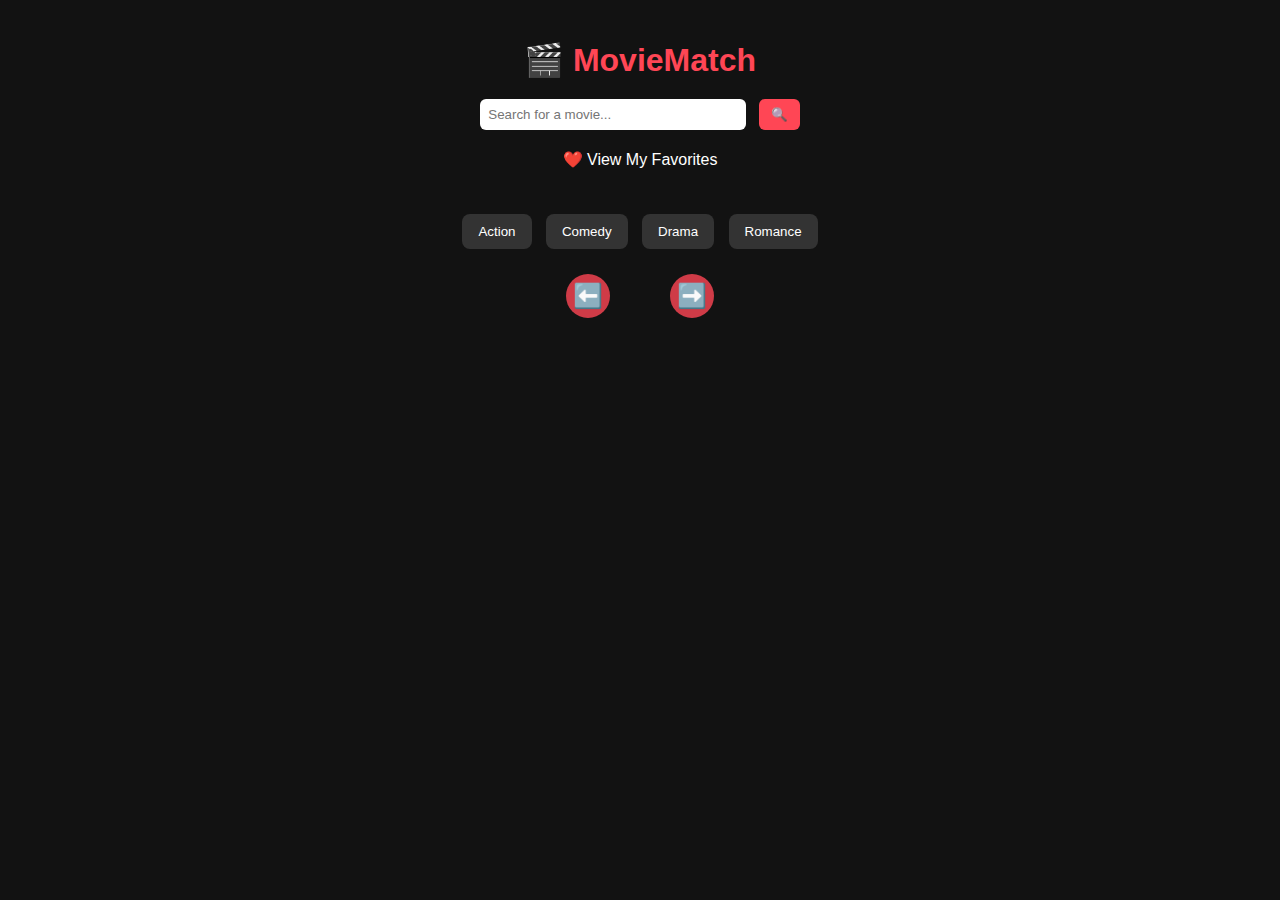
<file: frontend/index.html>
<!DOCTYPE html>
<html lang="en">
<head>
  <meta charset="UTF-8" />
  <link rel="icon" href="favicon.ico" type="image/x-icon">
  <title>MovieMatch</title>
  <link rel="stylesheet" href="style.css" />
</head>
<body>
  <h1>🎬 MovieMatch</h1>

  <div id="search-bar">
    <input type="text" id="searchInput" placeholder="Search for a movie..." />
    <button onclick="handleSearch()">🔍</button>
  </div>

  <a href="favorites.html">❤️ View My Favorites</a>

  <div id="genre-selection">
    <button data-genre="28">Action</button>
    <button data-genre="35">Comedy</button>
    <button data-genre="18">Drama</button>
    <button data-genre="10749">Romance</button>
  </div>

  <!-- Carrousel -->
  <div class="carousel-wrapper">
    <button class="carousel-arrow left" onclick="changePage(-1)">⬅️</button>
    <div id="results" class="carousel-track"></div>
    <button class="carousel-arrow right" onclick="changePage(1)">➡️</button>
  </div>

  <script src="script.js" defer></script>

  <!-- MODAL -->
  <div id="movieModal" class="modal" style="display: none;">
    <div class="modal-content">
      <span class="close-btn" onclick="closeModal()">❌</span>
      <div id="modalBody"></div>
    </div>
  </div>
</body>
</html>
</file>
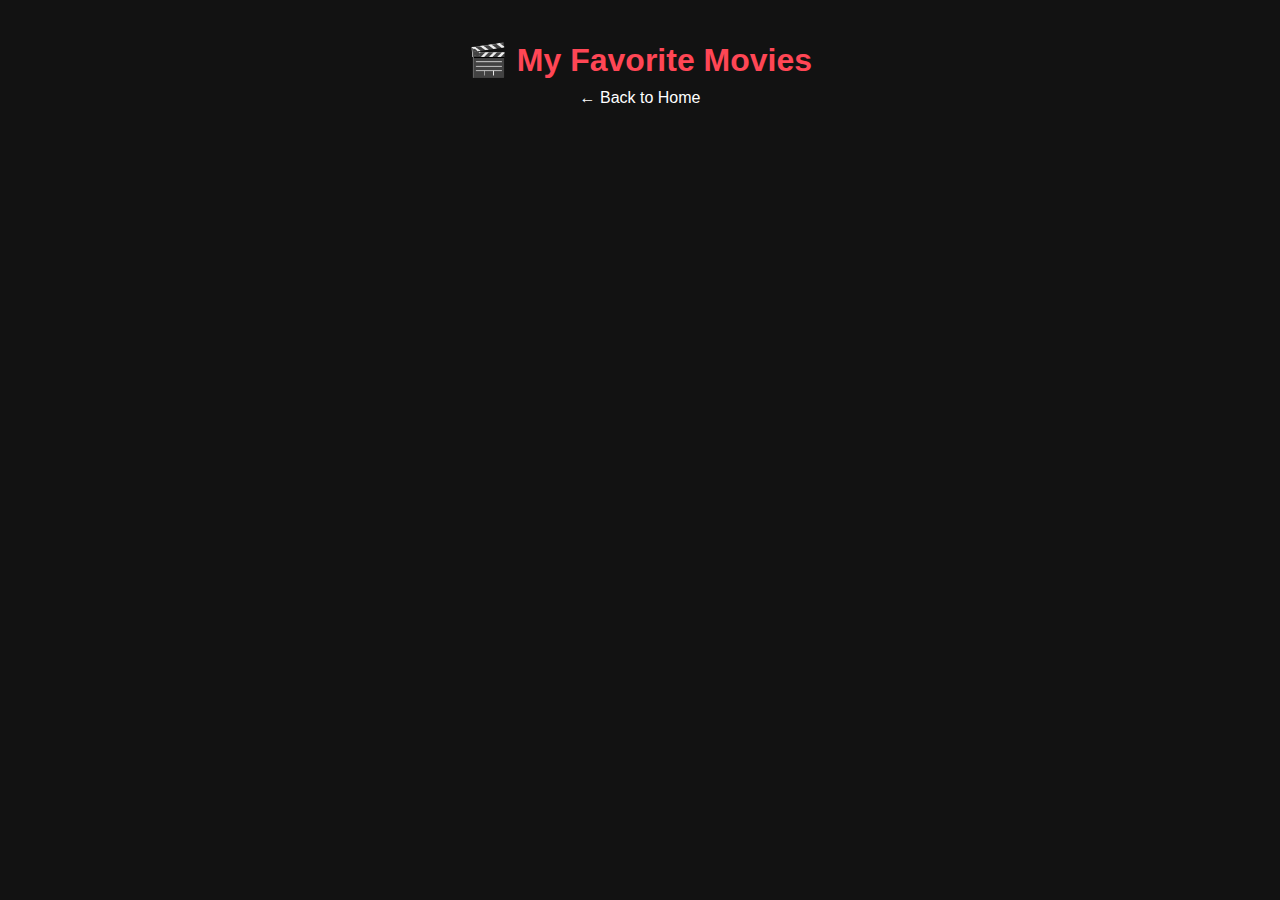
<file: frontend/favorites.html>
<!-- frontend/favorites.html -->
<!DOCTYPE html>
<html lang="en">
<head>
  <meta charset="UTF-8" />
  <title>My Favorites - MovieMatch</title>
  <link rel="stylesheet" href="style.css" />
</head>
<body>
  <h1>🎬 My Favorite Movies</h1>
  <a href="index.html">← Back to Home</a>
  <div id="favorites" class="favorites-row"></div>

  <script src="favorites.js"></script>
</body>
</html>
</file>
<file: frontend/style.css>
body {
  background-color: #121212;
  color: white;
  font-family: 'Segoe UI', sans-serif;
  margin: 0;
  padding: 20px;
  text-align: center;
}

h1 {
  font-size: 2rem;
  margin-bottom: 10px;
  color: #ff4655;
}

a {
  color: #ffffff;
  text-decoration: none;
  margin-bottom: 20px;
  display: inline-block;
}

/* SEARCH */
#search-bar {
  margin: 20px auto;
}

#searchInput {
  padding: 8px;
  width: 250px;
  border-radius: 6px;
  border: none;
}

#search-bar button {
  padding: 8px 12px;
  margin-left: 8px;
  background-color: #ff4655;
  color: white;
  border: none;
  border-radius: 6px;
  cursor: pointer;
}

/* GENRES */
#genre-selection {
  margin: 20px 0;
}

#genre-selection button {
  margin: 5px;
  padding: 10px 16px;
  background-color: #333;
  border: none;
  color: white;
  border-radius: 8px;
  cursor: pointer;
  transition: background 0.3s;
}

#genre-selection button:hover {
  background-color: #ff4655;
}

/* CAROUSEL */
.carousel-wrapper {
  display: flex;
  align-items: center;
  justify-content: center;
  gap: 20px;
  position: relative;
}

.carousel-track {
  display: flex;
  gap: 20px;
  overflow-x: auto;
  scroll-behavior: smooth;
  padding: 10px;
}

.carousel-arrow {
  background-color: rgba(255, 70, 85, 0.8);
  color: white;
  font-size: 24px;
  border: none;
  border-radius: 50%;
  width: 44px;
  height: 44px;
  cursor: pointer;
  transition: background 0.3s;
}

.carousel-arrow:hover {
  background-color: rgba(255, 70, 85, 1);
}

/* MOVIES */
.movie {
  background-color: #1e1e1e;
  border-radius: 10px;
  padding: 10px;
  width: 220px;
  box-shadow: 0 0 10px rgba(255, 70, 85, 0.2);
  transition: transform 0.3s ease;
  cursor: pointer;
  display: flex;
  flex-direction: column;
  align-items: center;
}

.movie:hover {
  transform: scale(1.05);
}

.movie img {
  width: 100%;
  border-radius: 8px;
  margin-bottom: 10px;
}

.movie p {
  margin: 0 0 8px;
  font-weight: bold;
  color: white;
  text-align: center;
  font-size: 0.95rem;
  word-break: break-word;
  max-width: 100%;
}

.movie button {
  background-color: #ff4655;
  border: none;
  padding: 8px 14px;
  border-radius: 6px;
  color: white;
  font-weight: bold;
  cursor: pointer;
  transition: background 0.3s;
}

.movie button:hover {
  background-color: #e43b4b;
}



/* MODAL */
.modal {
  position: fixed;
  top: 0;
  left: 0;
  width: 100%;
  height: 100%;
  display: none;
  justify-content: center;
  align-items: center;
  background-color: rgba(0,0,0,0.8);
  z-index: 999;
}

.modal-content {
  background-color: #1f1f1f;
  color: white;
  padding: 20px;
  border-radius: 12px;
  max-width: 400px;
  text-align: center;
  position: relative;
  animation: zoomIn 0.3s ease;
}

.modal-content img {
  width: 200px;
  border-radius: 6px;
  margin-bottom: 10px;
}

.close-btn {
  position: absolute;
  top: 10px;
  right: 15px;
  font-size: 22px;
  cursor: pointer;
  color: #ccc;
}

@keyframes zoomIn {
  from { transform: scale(0.8); opacity: 0; }
  to { transform: scale(1); opacity: 1; }
}

/* RESPONSIVE */
@media (max-width: 600px) {
  .carousel-track {
    flex-wrap: wrap;
    justify-content: center;
  }

  .movie {
    width: 150px;
  }

  .modal-content {
    width: 90%;
  }
}
.favorites-row {
  display: flex;
  flex-wrap: nowrap;
  overflow-x: auto;
  gap: 20px;
  padding: 20px;
  justify-content: flex-start;
}

.favorites-row .movie {
  min-width: 200px;
}
.fade-in {
  animation: fadeIn 0.4s ease-in-out;
}

@keyframes fadeIn {
  from {
    opacity: 0;
    transform: translateY(10px);
  }
  to {
    opacity: 1;
    transform: translateY(0);
  }
}
</file>
